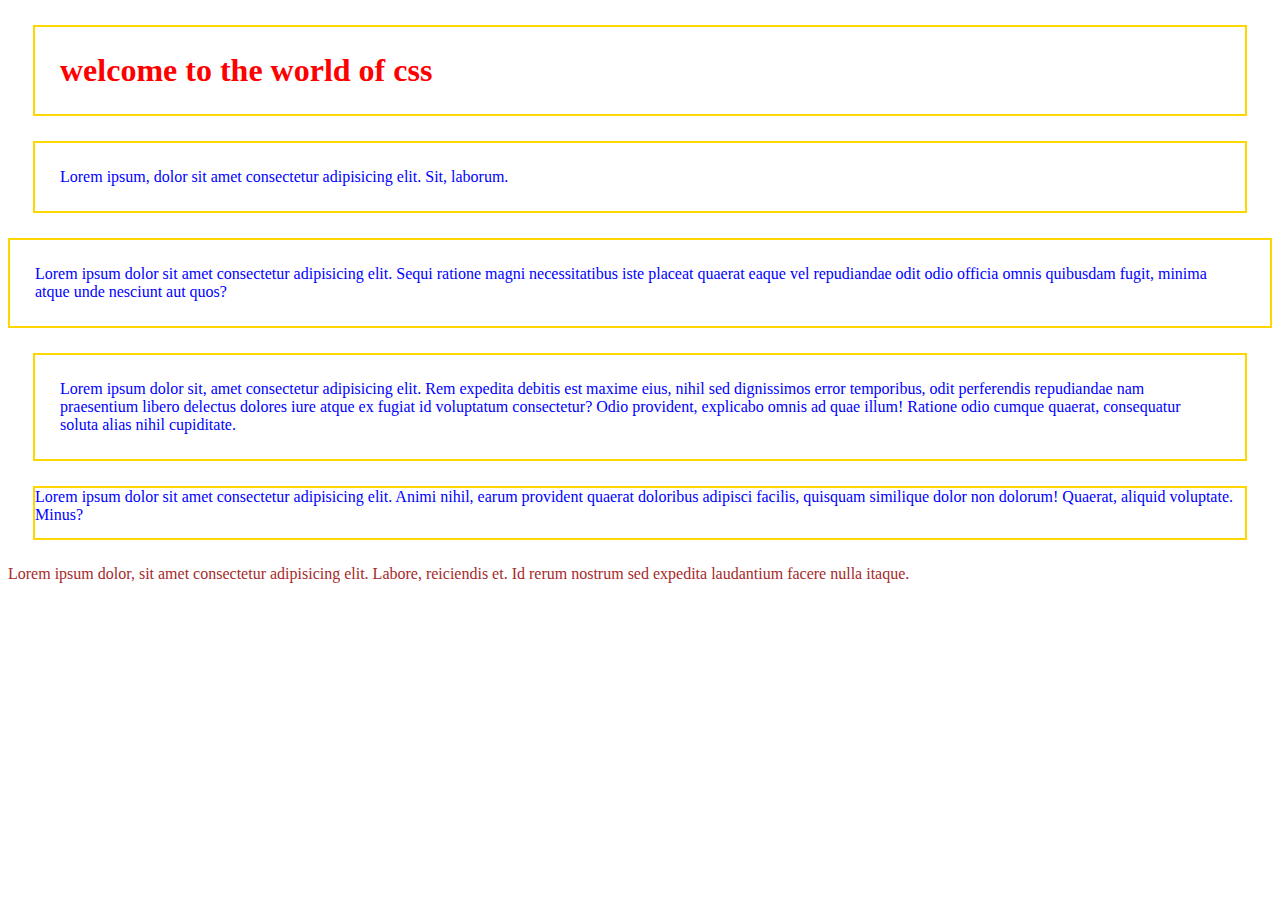
<file: index.html>
<!DOCTYPE html>
<html lang="en">
<head>
    <meta charset="UTF-8">
    <meta name="viewport" content="width=>, initial-scale=1.0">
    <title>Document</title>
    <link rel="stylesheet" href="/style.css">
</head>
<body>
    <h1 class="text-border text-padding text-margins">welcome to the world of css</h1>
    <p class="text-border text-margins text-padding">Lorem ipsum, dolor sit amet consectetur adipisicing elit. Sit, laborum.</p>
    <p class="text text-border text-padding">Lorem ipsum dolor sit amet consectetur adipisicing elit. Sequi ratione magni necessitatibus iste placeat quaerat eaque vel repudiandae odit odio officia omnis quibusdam fugit, minima atque unde nesciunt aut quos?</p>
    <p class="text-padding text-border text-margins">Lorem ipsum dolor sit, amet consectetur adipisicing elit. Rem expedita debitis est maxime eius, nihil sed dignissimos error temporibus, odit perferendis repudiandae nam praesentium libero delectus dolores iure atque ex fugiat id voluptatum consectetur? Odio provident, explicabo omnis ad quae illum! Ratione odio cumque quaerat, consequatur soluta alias nihil cupiditate.</p>
    <p class="text-grey text-border text-margins ">Lorem ipsum dolor sit amet consectetur adipisicing elit. Animi nihil, earum provident quaerat doloribus adipisci facilis, quisquam similique dolor non dolorum! Quaerat, aliquid voluptate. Minus?</p>
    <p class="text-true">Lorem ipsum dolor, sit amet consectetur adipisicing elit. Labore, reiciendis et. Id rerum nostrum sed expedita laudantium facere nulla itaque.</p>
</body>
</html>
</file>
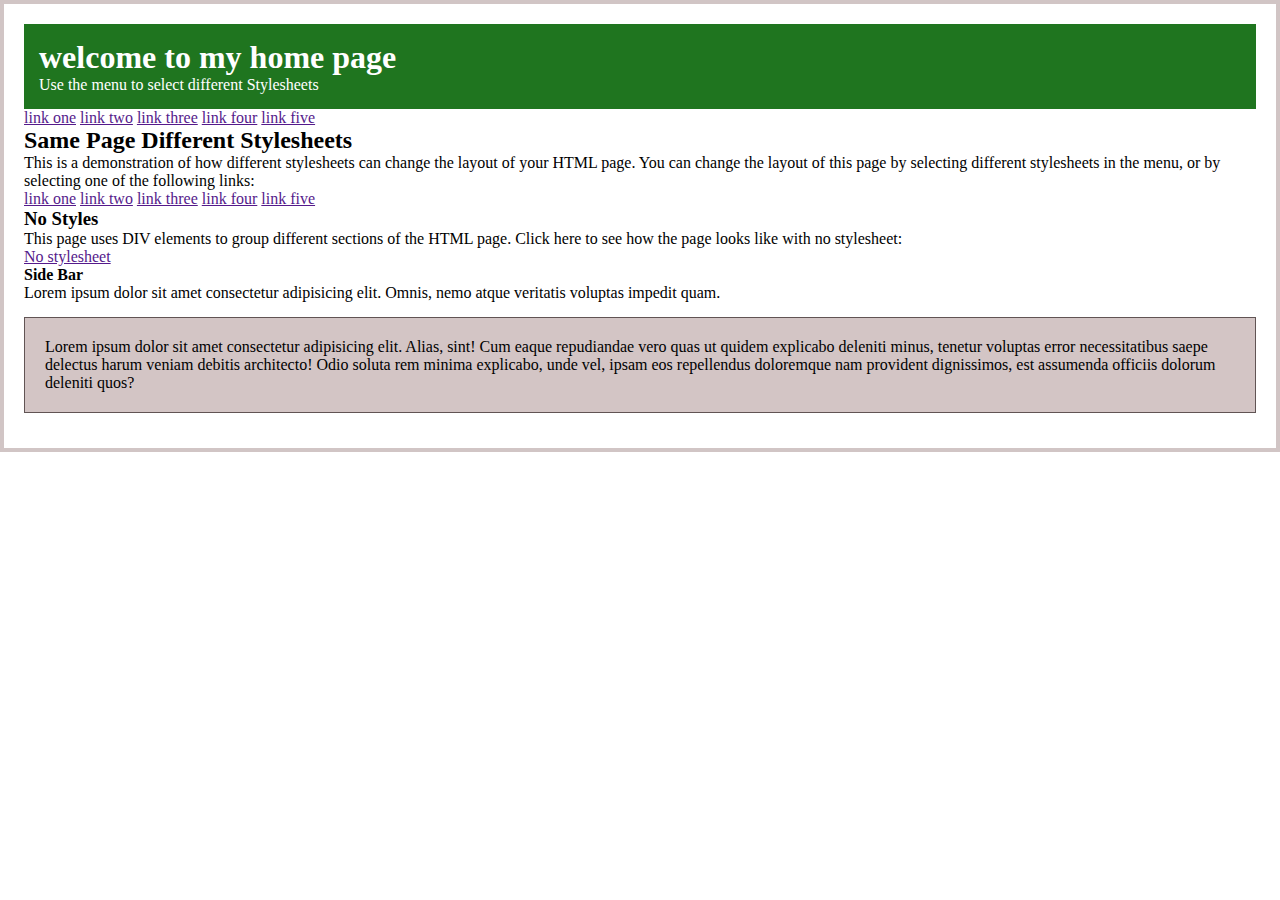
<file: projectOne/index.html>
<!DOCTYPE html>
<html lang="en">
<head>
    <meta charset="UTF-8">
    <meta name="viewport" content="width=device-width, initial-scale=1.0">
    <link rel="stylesheet" href="/projectOne/style.css">
    <title>my home page
    </title>
</head>
<body>
    <div class="header-container">
        <h1>welcome to my home page</h1>
            <p> Use the menu to select different Stylesheets</p>
    </div>
  <div class="content-row">
     </div>
  <div class="content-small column">
    <a href="">link one</a>
    <a href="">link two</a>
    <a href="">link three</a>
    <a href="">link four</a>
    <a href="">link five</a>
  </div>
  <div class="content-bid column">
    <h2>Same Page Different Stylesheets</h2>
    <p>This is a demonstration of how different stylesheets can change the layout of your HTML page. You can change the layout of this page by selecting different stylesheets in the menu, or by selecting one of the following links:</p>
    <a href="">link one</a>
    <a href="">link two</a>
    <a href="">link three</a>
    <a href="">link four</a>
    <a href="">link five</a>
    <H3>No Styles</H3>
    <p>This page uses DIV elements to group different sections of the HTML page. Click here to see how the page looks like with no stylesheet:</p>
    <a href="">No stylesheet</a>
  </div>
  <div class="content-small column"></div>
  <h4>Side Bar</h4>
  <p>Lorem ipsum dolor sit amet consectetur adipisicing elit. Omnis, nemo atque veritatis voluptas impedit quam.</p>
    
    
    
    <div class="content-paragraph">Lorem ipsum dolor sit amet consectetur adipisicing elit. Alias, sint! Cum eaque repudiandae vero quas ut quidem explicabo deleniti minus, tenetur voluptas error necessitatibus saepe delectus harum veniam debitis architecto! Odio soluta rem minima explicabo, unde vel, ipsam eos repellendus doloremque nam provident dignissimos, est assumenda officiis dolorum deleniti quos?</div>
    
</body>
</html>
</file>
<file: style.css>
/* element selector */
h1{   
    color: red;
}

p {
    color: blue;
}

/* id selector */
#text{
    color: black;
}
/* class celector */
.text{
    color: blue;
}
.text-border{
    border: 2px solid gold;
}
.text-margins{
    /* all sides */
    margin: 25px; 

    /* (top, bottom) (left right) */
    /* margin: 25px 10px; */

    /* indivudual */
    /* margin: 10px 10px 10px 10px ; */
}
.text-padding{
    padding: 25px;
}
.text-grey{
    height:50px;
    widows: 20px;
    
}
.text-true{
    color: brown;
}
</file>
<file: projectOne/style.css>
*{
    margin: 0px;
    padding: 0px;
}

body{
    border: 4px solid rgb(209, 197, 197);
    padding: 20px;
}
.header-container{
    color:#fff;
    background-color: rgb(31, 117, 31);
    padding: 15px;
}
.content-paragraph{
    border: 1px solid rgb(97, 84, 84);
    background-color: rgb(211, 197, 197);
    padding: 20px;
    margin: 15px 0;
}
.content-paragraph > p{
    text-align: center;
}
</file>
